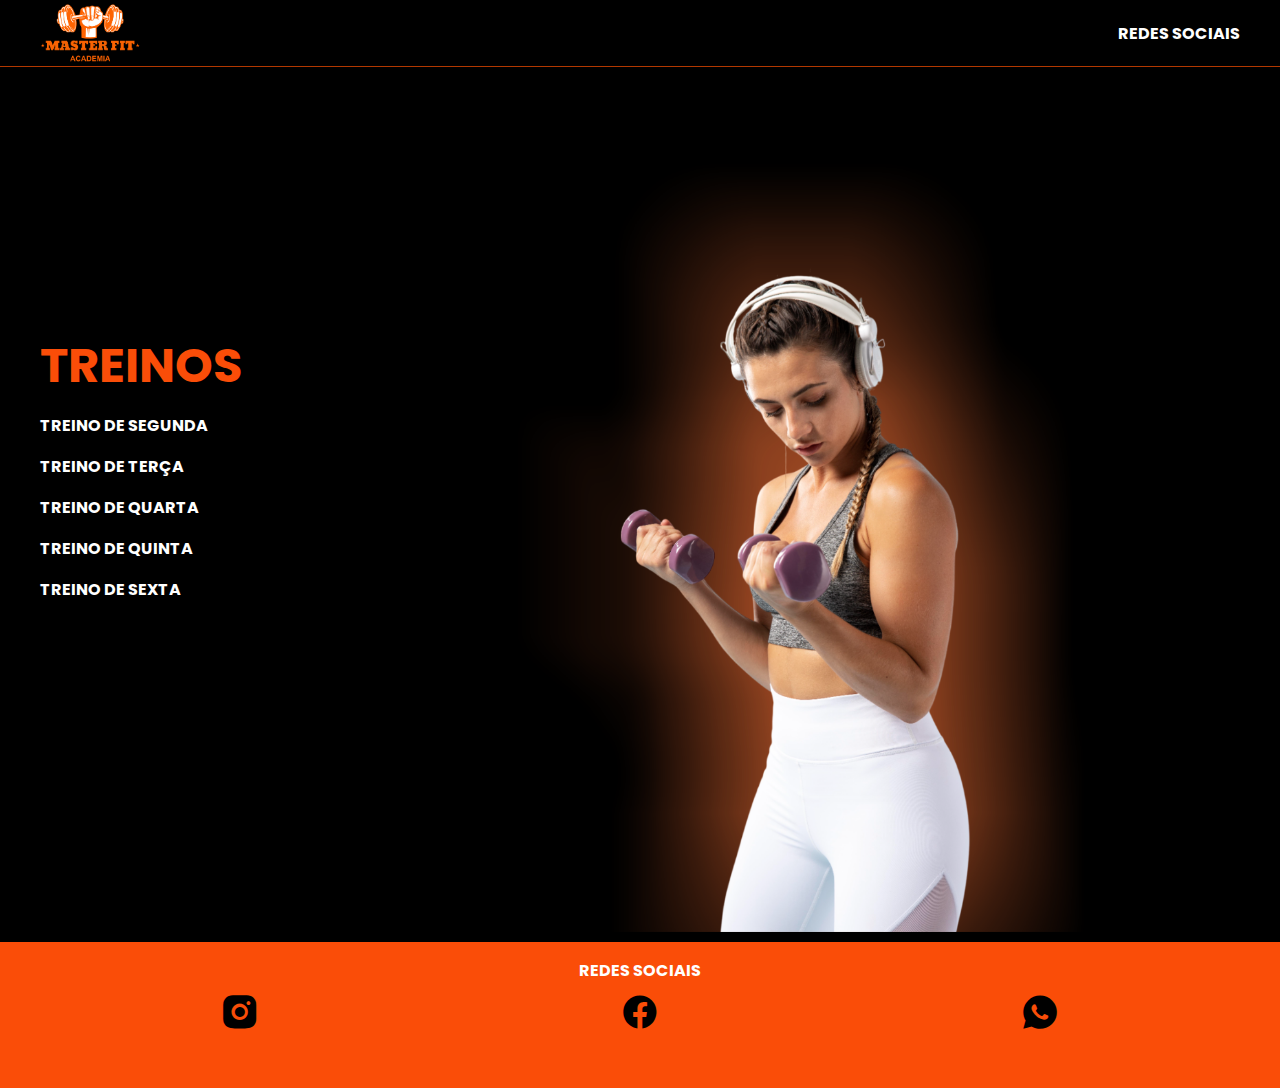
<file: index.html>
<!DOCTYPE html>
<html lang="pt-br">

<head>
    <meta charset="UTF-8">
    <meta name="viewport" content="width=device-width, initial-scale=1.0">
    <link rel="preconnect" href="https://fonts.googleapis.com">
    <link rel="preconnect" href="https://fonts.gstatic.com" crossorigin>
    <link
        href="https://fonts.googleapis.com/css2?family=Bebas+Neue&family=Poppins:ital,wght@0,300;0,400;0,700;0,800;1,200;1,400;1,600;1,700;1,800&display=swap"
        rel="stylesheet">
    <title>MASTER FIT ACADEMIA</title>
    <link rel="stylesheet" href="stiles/index.css">
    <link rel="stylesheet" href="stiles/treinos.css">
    <link rel="stylesheet" href="stiles/remixicon/remixicon.css">
</head>

<style>
    .home-container {
        background: url("imgens/ModeloMasterFit02.png");
        height: 100vh;
        background-position: center;
        background-size: cover;

    }
</style>

<body>
    <header class="header">
        <section>
            <a href="#" class="logo">
                <img src="imgens/masterfit.PNG" alt="logo">
            </a>
            <nav class="navbar">
                <a href="#footer">REDES SOCIAIS</a>
            </nav>
        </section>
    </header>

    <div class="home-container">
        <section id="#home">
            <div class="content">
                <h3>TREINOS</h3>
                <a id="T01" href="treino-de-segunda.html">TREINO DE SEGUNDA</a><br>
                <a href="treino-de-terca.html">TREINO DE TERÇA</a><br>
                <a href="treino-de-quarta.html">TREINO DE QUARTA</a><br>
                <a href="treino-de-quinta.html">TREINO DE QUINTA</a><br>
                <a href="treino-de-sexta.html">TREINO DE SEXTA</a><br>

            </div>
        </section>
    </div>
</body>
<footer class="footer">
    <section id="footer" class="redes">
        <h4>REDES SOCIAIS</h4>
        <div class="rodape2">
            <a href="https://www.instagram.com/masterrfitacademia/"><i class="ri-instagram-fill"></i></a><br>
            <a href="https://www.facebook.com/Renatas2clara"><i class="ri-facebook-circle-fill"></i></a><br>
            <a href="#"><i class="ri-whatsapp-fill"></i></a><br>
        </div>
    </section>

</footer>

</html>
</file>
<file: stiles/index.css>
:root {
    --laraja: #fa4d08;
    --preto: #000000;
    --preto-fosco: #363636;
    --branco: #ffffff;
    --cinza: #c0c0c0;
    --border: 0.1rem solid rgba(253, 80, 0, 0.702);

}

* {
    margin: 0;
    padding: 0;
    outline: none;
    border: none;
    text-decoration: none;
    transition: 0.2s linear;
    font-family: "Poppins", sans-serif;

}

.logo {
    display: flex;
    align-items: center;
    justify-content: center;
    width: 100px;
    height: 60px;
}

.logo img {
    width: 110px;
    height: 60px;
}

body {
    background: var(--preto);
    padding-top: 2rem;
}

section {
    padding: 3rem 2rem;
    margin: 0 auto;
    max-width: 1200px;
}

.header {
    position: fixed;
    top: 0;
    left: 0;
    right: 0;
    z-index: 99;
    border-bottom: var(--border);
}

.header section {
    display: flex;
    align-items: center;
    justify-content: center;
    justify-content: space-between;
    padding-top: 0.5rem;
    padding-bottom: 0.5rem;
    height: 50px;
    background: var(--preto);

}

.navbar a {
    margin: 0rem;
    font-size: 1rem;
    font-weight: bold;
    color: var(--branco);
}

.navbar a:hover {
    color: #fa8908;
    border-bottom: 0.1rem solid rgba(253, 80, 0, 0.878);

}

/*.home-container {
    background: url("/imgens/ModeloMasterFit02.png");
    height: 100vh;
    background-position: center;
    background-size: cover;

}*/

.home-container section {
    display: flex;
    align-items: center;
    min-height: 100vh;
}

.home-container section a {
    display: block;
    font-weight: bold;
    color: var(--branco);
    line-height: 1rem;
    justify-content: center;
    align-items: center;

}

.home-container section a:hover {
    color: #fa8908;
}

#T01 {
    margin-top: 1rem;
}

.content {
    height: 400px;
    max-width: 60rem;
}

.content h3 {
    margin: top -9rem;
    color: #fa4d08;
    font-size: 3rem;

}

html,
body {
    height: 100%;
}

main {
    flex: 1;
}

.footer {
    margin-top: 10px;
    background: var(--laraja);
    position: relative;
    bottom: 0;
    width: 100%;
    padding: 1rem 0;
    text-align: center;
    color: var(--branco);
}

/* Ajustes no rodapé */
.footer section {
    display: block;
    align-items: center;
    justify-content: center;
    background: var(--laraja);
}

.footer section h4 {
    display: flex;
    align-items: center;
    justify-content: center;
    color: var(--branco);
    margin-top: -3rem;
    margin-bottom: 1rem;
}

.footer section a {
    line-height: 1rem;
    margin: auto;
    color: #000000;
    font-size: 40px;
}

.footer section a:hover {
    color: #ffffff;
}

.rodape {
    display: flex;
    color: var(--branco);
    align-items: center;
    justify-content: space-between;
}
</file>
<file: stiles/treinos.css>
:root {
    --laraja: #fa4d08;
    --preto: #000000;
    --preto-fosco: #363636;
    --branco: #ffffff;
    --cinza: #c0c0c0;
    --border: 0.1rem solid rgba(253, 80, 0, 0.702);

}

* {
    margin: 0;
    padding: 0;
    outline: none;
    border: none;
    text-decoration: none;
    transition: 0.2s linear;
    font-family: "Poppins", sans-serif;

}

.logo {
    display: flex;
    align-items: center;
    justify-content: center;
    width: 100px;
    height: 60px;
}

.logo img {
    width: 110px;
    height: 60px;
}

body {
    background: var(--preto);
    min-height: 100%;
    /* Garante que o corpo tenha altura mínima de 100% */
    display: flex;
    flex-direction: column;
}

section {
    padding: 3rem 2rem;
    margin: 0 auto;
    max-width: 1200px;
}



.header {
    position: fixed;
    top: 0;
    left: 0;
    right: 0;
    z-index: 99;
    border-bottom: var(--border);
}

.treinos {
    display: flex;
    align-items: center;
    justify-content: center;
    justify-content: space-between;
    padding-top: 0.5rem;
    padding-bottom: 0.5rem;
    background: var(--preto);

}

.list-treinos {
    padding-top: 6rem;
    color: #ffffff;

}

.ri-arrow-left-line {
    margin: 0rem;
    font-size: 1.5rem;
    color: var(--branco);
}

.ri-arrow-left-line:hover {
    color: var(--laraja);

}

.navbar a {
    margin: 0rem;
    font-size: 1rem;
    font-weight: bold;
    color: var(--branco);
}

.navbar a:hover {
    color: #fa8908;
    border-bottom: 0.1rem solid rgba(253, 80, 0, 0.878);

}

.home-videos {
    /*background: url("/imgens/ModeloMasterFit02.png");*/
    height: 100vh;
    background-position: center;
    background-size: cover;

}


.home-videos section {
    display: flex;
    justify-content: center;
    align-items: center;
}

.home-videos section a {
    color: var(--branco);
}


.home-videos section a:hover {
    color: #fa8908;
}


.content2 {
    font-display: block;
    align-items: center;
    justify-content: center;
    margin: auto;
    padding: 5px 5px;
    padding-top: 6rem;
}

.card {
    margin-top: 10px;
    padding: 10px 10px;
    background: var(--branco);
    border-radius: 10px;
    background: var(--laraja);

}

.card h3 {
    display: flex;
    align-items: center;
    justify-content: center;
}


.videos {
    background: var(--preto);
}

.videos h3 {
    font-display: flex;
    color: var(--branco);
    font-size: 1rem;

}

.videos h2 {
    font-display: flex;
    color: var(--branco);
    font-size: 2rem;

}

html,
body {
    height: 100%;
}

main {
    flex: 1;
}

.footer2 {
    margin-top: 10px;
    background: var(--laraja);
    position: relative;
    bottom: 0;
    width: 100%;
    padding: 1rem 0;
    text-align: center;
    color: var(--branco);
}

/* Ajustes no rodapé */
.footer2 section {
    display: block;
    align-items: center;
    justify-content: center;
    background: var(--laraja);
}

.footer2 section h4 {
    display: flex;
    align-items: center;
    justify-content: center;
    color: var(--branco);
    margin-top: -3rem;
    margin-bottom: 1rem;
}

.footer2 section a {
    line-height: 1rem;
    margin: auto;
    color: #000000;
    font-size: 40px;
}

.footer2 section a:hover {
    color: #ffffff;
}

.rodape2 {
    display: flex;
    color: var(--branco);
    align-items: center;
    justify-content: space-between;
}
</file>
